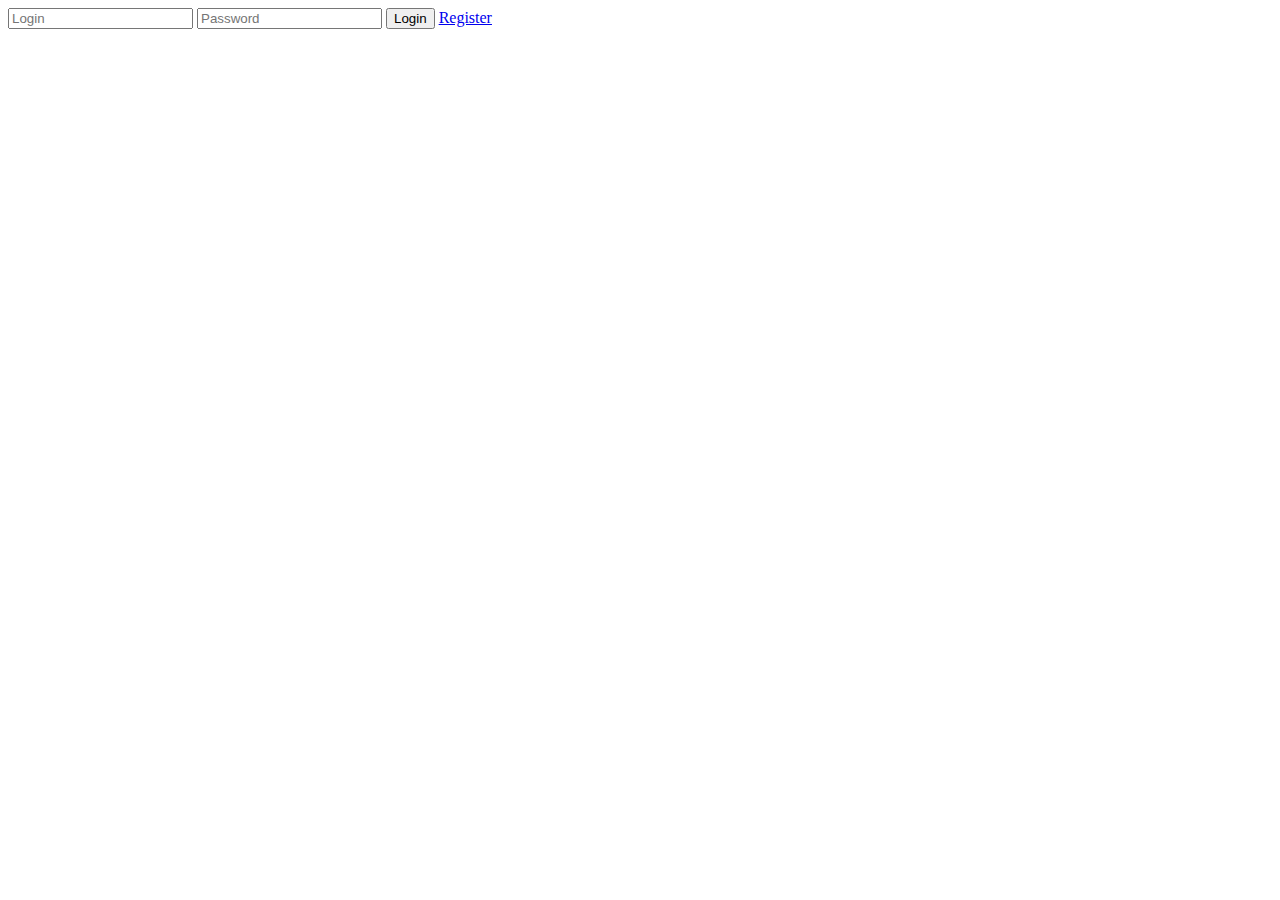
<file: src/main/resources/templates/login.html>
<!DOCTYPE HTML>
<html lang="pl" xmlns:th="http://www.w3.org/1999/xhtml">
<head>
	<meta charset="utf-8" />
	<title>Login</title>
	<link rel="stylesheet" th:href="@{/css/style.css}" type="text/css" />
</head>

<body>

	<div id="container">
		<form id="login_form">
			<input id="login" type="text" placeholder="Login">
			<input id="pass" type="password" placeholder="Password">

			<button id="login_button" type="button">Login</button>
			<a href="/register">Register</a>
		</form>
	</div>

	<script th:src="@{/js/login.js}"></script>
</body>
</html>
</file>
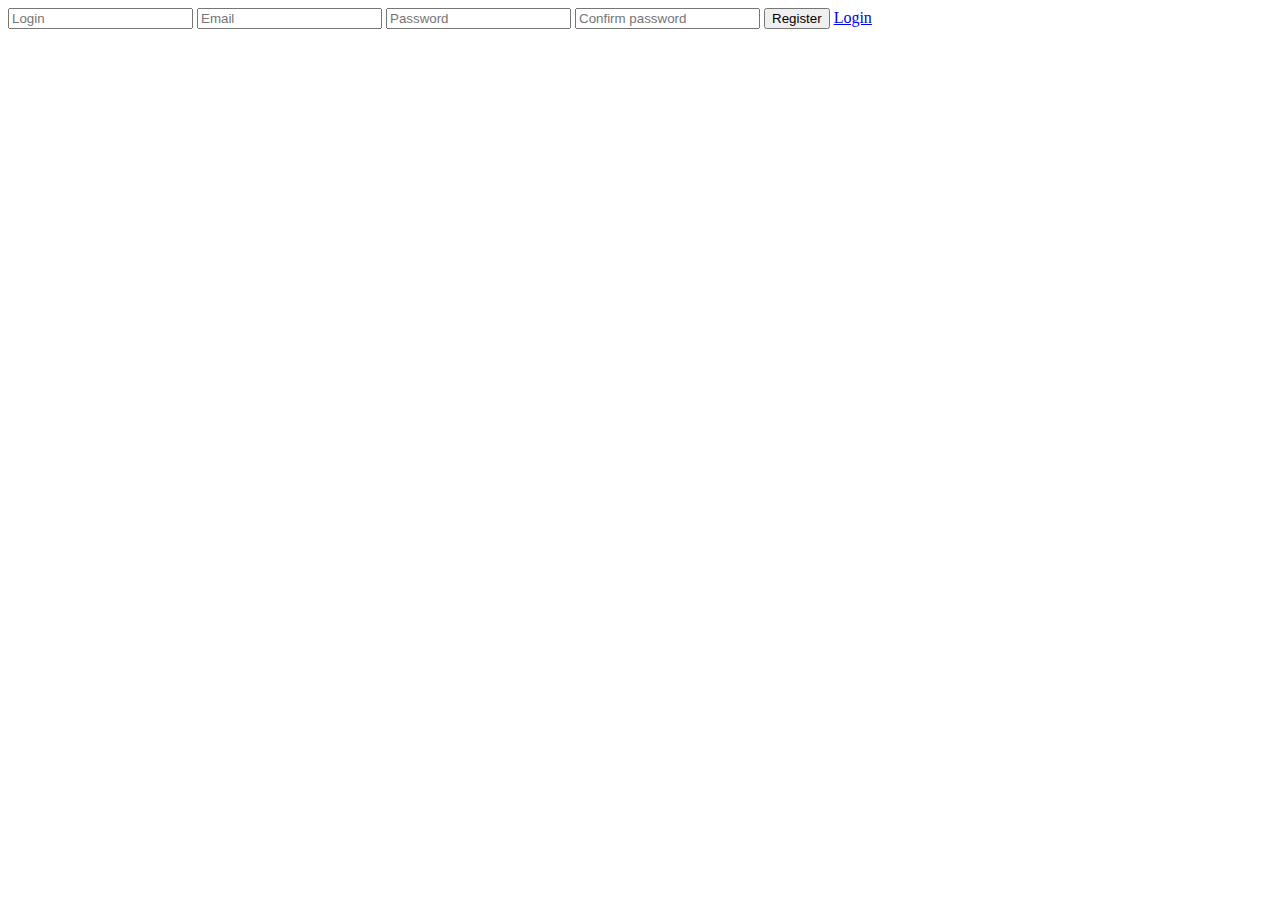
<file: src/main/resources/templates/register.html>
<!DOCTYPE HTML>
<html lang="pl" xmlns:th="http://www.w3.org/1999/xhtml">
<head>
    <meta charset="utf-8" />
    <title>Register</title>
    <link rel="stylesheet" th:href="@{/css/style.css}" type="text/css" />
</head>

<body>
    <div id="container">
        <form>
            <input id="login" type="text" placeholder="Login">
            <input id="email" type="text" placeholder="Email">
            <input id="pass1" type="password" placeholder="Password">
            <input id="pass2" type="password" placeholder="Confirm password">

            <button id="register_button" type="button">Register</button>
            <a href="/login">Login</a>
        </form>
    </div>

    <script th:src="@{/js/register.js}"></script>
</body>
</html>
</file>
